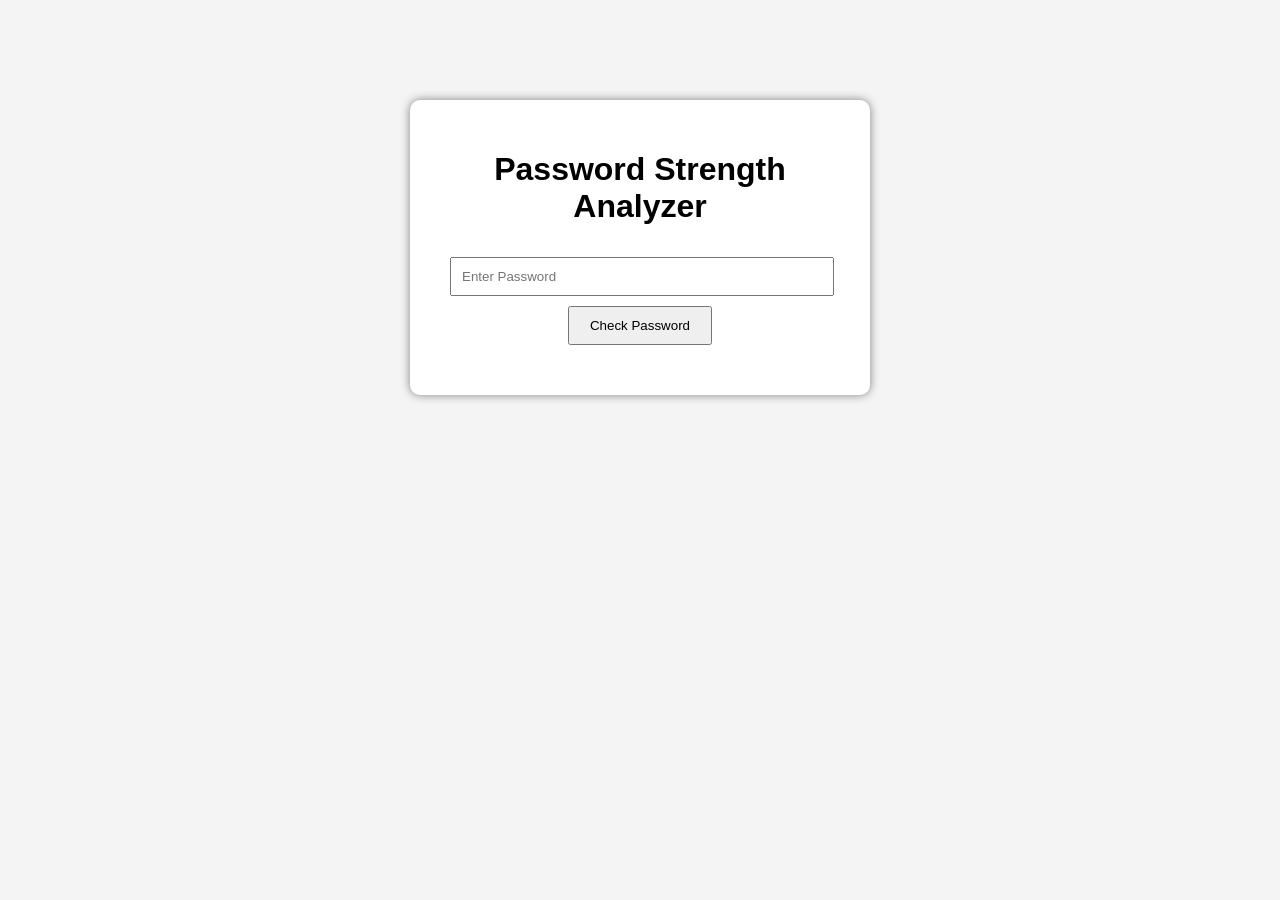
<file: index.html>
<!DOCTYPE html>
<html>
<head>
    <title>Password Strength Analyzer</title>
    <link rel="stylesheet" href="style.css">
</head>

<body>

    <div class="container">

        <h1>Password Strength Analyzer</h1>

        <input 
            type="password" 
            id="password"
            placeholder="Enter Password"
        >

        <button onclick="checkPassword()">
            Check Password
        </button>

        <h2 id="result"></h2>

        <ul id="suggestions"></ul>

    </div>

    <script src="script.js"></script>

</body>
</html>
</file>
<file: style.css>
body{
    background:#f4f4f4;
    font-family:Arial;
    text-align:center;
    margin-top:100px;
}

.container{
    background:white;
    width:400px;
    margin:auto;
    padding:30px;
    border-radius:10px;
    box-shadow:0px 0px 10px gray;
}

input{
    width:90%;
    padding:10px;
    margin:10px;
}

button{
    padding:10px 20px;
    cursor:pointer;
}

#result{
    margin-top:20px;
}
</file>
<file: password strengthening analyser/style.css>
body{
    background:#f4f4f4;
    font-family:Arial;
    text-align:center;
    margin-top:100px;
}

.container{
    background:white;
    width:400px;
    margin:auto;
    padding:30px;
    border-radius:10px;
    box-shadow:0px 0px 10px gray;
}

input{
    width:90%;
    padding:10px;
    margin:10px;
}

button{
    padding:10px 20px;
    cursor:pointer;
}

#result{
    margin-top:20px;
}
</file>
